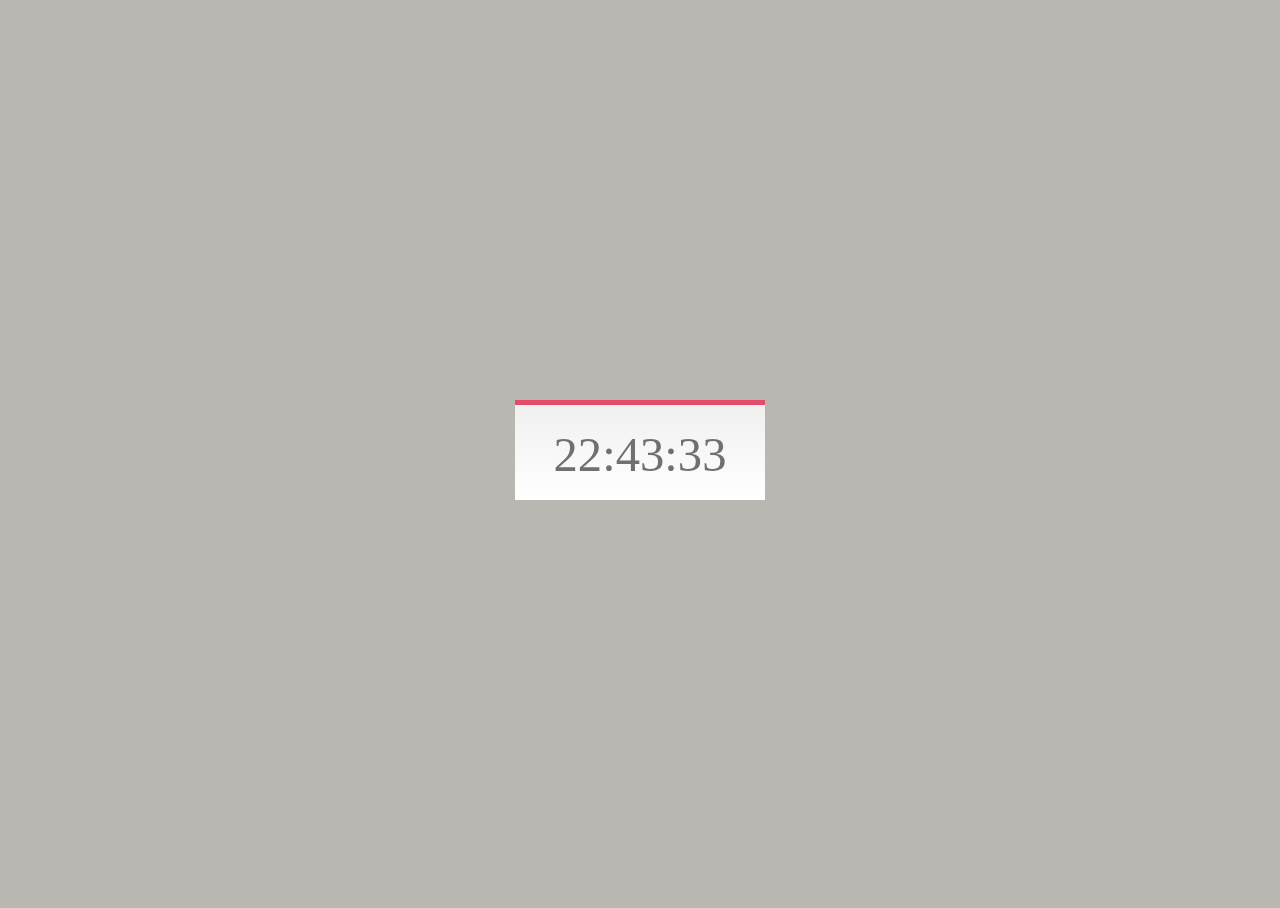
<file: plugins/css3-clock/index.html>
<!DOCTYPE html>
<html >
  <head>
    <meta charset="UTF-8">
    <title>Css3 Clock</title>
    
    
    
    
        <link rel="stylesheet" href="css/style.css">

    
    
    
  </head>

  <body>

    <div>26:09:97</div>
    
        <script src="js/index.js"></script>

    
    
    
  </body>
</html>
</file>
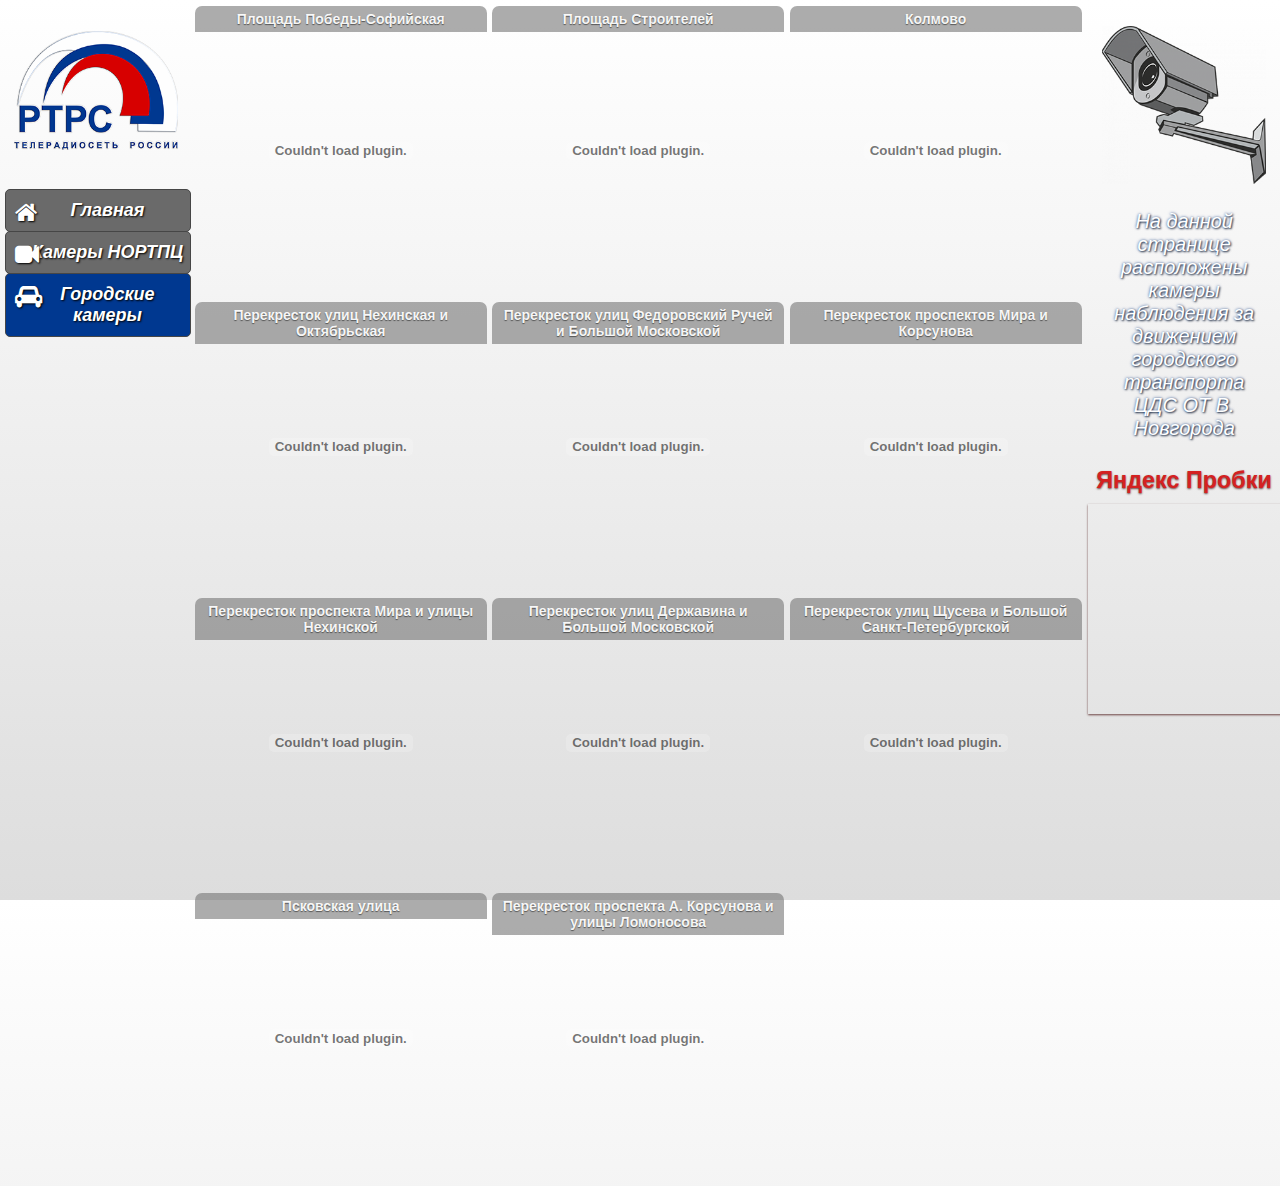
<file: city-cams.html>
<!DOCTYPE html>
<html>

<head>
  <meta http-equiv="Content-Type" content="text/html; charset=UTF-8">
  <meta charset="UTF-8">
  <meta name="description" content="Описание сайта">
  <meta name="keywords" content="Ключевые слова">
  <meta name="viewport" content="width=device-width, initial-scale=1">
  <meta http-equiv="x-dns-prefetch-control" content="on">
  <link rel="icon" href="favicon.ico" type="image/x-icon">
  <link rel="shortcut icon" href="favicon.ico" type="image/x-icon">

  <title>Городские камеры</title>

  <link rel="stylesheet" href="css/normalize.css">
  <link rel="stylesheet" href="plugins/font-awesome-4.5.0/css/font-awesome.min.css">
  <link rel="stylesheet" href="css/style.css">
  <!--------------ЯНДЕКС-КАРТЫ---------------->
  <script src="https://api-maps.yandex.ru/1.1/index.xml" type="text/javascript"></script>
  <!--------------ВИДЕОПЛЕЕР---------------->
  <script rel="subresource" type="text/javascript" src="flowplayer-3.2.11.min.js"></script>
  <!--------------ГУГЛ-ШРИФТЫ---------------->
  <link rel="dns-prefetch" href='https://fonts.googleapis.com/css?family=Roboto:400,700,400italic,700italic|Ubuntu' rel='stylesheet' type='text/css'></head>

<body>
  <!-- ___________________________ЛЕВЫЙ СТОЛБЕЦ___________________________ -->
  <div class="left-column">
    <a class="logo" href="http://novgorod.rtrs.ru/" target="_blank"></a>

    <!-- ******************************МЕНЮ****************************** -->
    <ul class="navbar">
      <li>
        <a href="index.html" class="navbar-item"> <i class="fa fa-home fa-lg"></i>
          Главная
        </a>
      </li>
      <li>
        <a href="nortpc-cams.html" class="navbar-item"> <i class="fa fa-video-camera fa-lg"></i>
          Камеры НОРТПЦ
        </a>
      </li>
      <li>
        <a href="#" class="navbar-item active">
          <i class="fa fa-car fa-lg"></i>
          Городские камеры
        </a>
      </li>
    </ul>
  </div>

  <!-- __________________________СРЕДНИЙ СТОЛБЕЦ__________________________ -->
  <div class="cam-table clearfix">
    <figure class="cam-box city">
      <figcaption class="font-effect-outline">Площадь Победы-Софийская</figcaption>
      <section id="rtmp_player">
        <object width="400" height="300" id="rtmp_player_api" name="rtmp_player_api" data="http://www.novgorod.ru/video/lord-novgorod/flowplayer-3.2.12.swf" type="application/x-shockwave-flash">
          <param name="allowfullscreen" value="true">
          <param name="allowscriptaccess" value="always">
          <param name="quality" value="high">
          <param name="bgcolor" value="#000000">
          <param name="flashvars" value="config={&quot;clip&quot;:{&quot;url&quot;:&quot;camera.stream&quot;,&quot;live&quot;:true,&quot;provider&quot;:&quot;rtmp1&quot;},&quot;plugins&quot;:{&quot;rtmp1&quot;:{&quot;url&quot;:&quot;flowplayer.rtmp-3.2.10.swf&quot;,&quot;netConnectionUrl&quot;:&quot;rtmp://213.148.160.56/live&quot;}},&quot;playerId&quot;:&quot;rtmp_player&quot;,&quot;playlist&quot;:[{&quot;url&quot;:&quot;camera.stream&quot;,&quot;live&quot;:true,&quot;provider&quot;:&quot;rtmp1&quot;}]}"></object>
      </section>
    </figure>

    <figure class="cam-box">
      <figcaption class="font-effect-outline">Площадь Строителей</figcaption>
      <section id="player_8100">
        <object width="100%" height="100%" id="player_8100_api" data="http://www.novgorod.ru/video/lord-novgorod/flowplayer-3.2.7.swf" type="application/x-shockwave-flash">
          <param name="allowfullscreen" value="true">
          <param name="allowscriptaccess" value="always">
          <param name="quality" value="high">
          <param name="cachebusting" value="false">
          <param name="bgcolor" value="#000000">
          <param name="flashvars" value="config={&quot;clip&quot;:{&quot;autoPlay&quot;:true,&quot;scale&quot;:&quot;fit&quot;,&quot;autoBuffering&quot;:true,&quot;bufferLength&quot;:1,&quot;url&quot;:&quot;http://88.151.188.51:8891/video&quot;},&quot;plugins&quot;:{&quot;controls&quot;:null},&quot;playerId&quot;:&quot;player_8100&quot;,&quot;playlist&quot;:[{&quot;autoPlay&quot;:true,&quot;live&quot;:true,&quot;scale&quot;:&quot;fit&quot;,&quot;autoBuffering&quot;:true,&quot;bufferLength&quot;:0,&quot;url&quot;:&quot;http://88.151.188.51:8891/video&quot;}]}"></object>
      </section>
    </figure>

    <figure class="cam-box">
      <figcaption class="font-effect-outline">Колмово</figcaption>
      <section id="player_8100">
        <object width="100%" height="100%" id="player_8100_api" data="http://www.novgorod.ru/video/lord-novgorod/flowplayer-3.2.7.swf" type="application/x-shockwave-flash">
          <param name="allowfullscreen" value="true">
          <param name="allowscriptaccess" value="always">
          <param name="quality" value="high">
          <param name="cachebusting" value="false">
          <param name="bgcolor" value="#000000">
          <param name="flashvars" value="config={&quot;clip&quot;:{&quot;autoPlay&quot;:true,&quot;scale&quot;:&quot;fit&quot;,&quot;autoBuffering&quot;:true,&quot;bufferLength&quot;:1,&quot;url&quot;:&quot;http://88.151.188.51:8892/video&quot;},&quot;plugins&quot;:{&quot;controls&quot;:null},&quot;playerId&quot;:&quot;player_8100&quot;,&quot;playlist&quot;:[{&quot;autoPlay&quot;:true,&quot;live&quot;:true,&quot;scale&quot;:&quot;fit&quot;,&quot;autoBuffering&quot;:true,&quot;bufferLength&quot;:0,&quot;url&quot;:&quot;http://88.151.188.51:8892/video&quot;}]}"></object>
      </section>
    </figure>

    <figure class="cam-box">
      <figcaption class="font-effect-outline">Перекресток улиц Нехинская и Октябрьская</figcaption>
      <section id="player_8100">
        <object width="100%" height="100%" id="player_8100_api" data="http://www.novgorod.ru/video/lord-novgorod/flowplayer-3.2.7.swf" type="application/x-shockwave-flash">
          <param name="allowfullscreen" value="true">
          <param name="allowscriptaccess" value="always">
          <param name="quality" value="high">
          <param name="cachebusting" value="false">
          <param name="bgcolor" value="#000000">
          <param name="flashvars" value="config={&quot;clip&quot;:{&quot;autoPlay&quot;:true,&quot;scale&quot;:&quot;fit&quot;,&quot;autoBuffering&quot;:true,&quot;bufferLength&quot;:1,&quot;url&quot;:&quot;http://88.151.188.51:8893/video&quot;},&quot;plugins&quot;:{&quot;controls&quot;:null},&quot;playerId&quot;:&quot;player_8100&quot;,&quot;playlist&quot;:[{&quot;autoPlay&quot;:true,&quot;live&quot;:true,&quot;scale&quot;:&quot;fit&quot;,&quot;autoBuffering&quot;:true,&quot;bufferLength&quot;:0,&quot;url&quot;:&quot;http://88.151.188.51:8893/video&quot;}]}"></object>
      </section>
    </figure>

    <figure class="cam-box">
      <figcaption class="font-effect-outline">Перекресток улиц Федоровский Ручей и Большой Московской</figcaption>
      <section id="player_8100">
        <object width="100%" height="100%" id="player_8100_api" data="http://www.novgorod.ru/video/lord-novgorod/flowplayer-3.2.7.swf" type="application/x-shockwave-flash">
          <param name="allowfullscreen" value="true">
          <param name="allowscriptaccess" value="always">
          <param name="quality" value="high">
          <param name="cachebusting" value="false">
          <param name="bgcolor" value="#000000">
          <param name="flashvars" value="config={&quot;clip&quot;:{&quot;autoPlay&quot;:true,&quot;scale&quot;:&quot;fit&quot;,&quot;autoBuffering&quot;:true,&quot;bufferLength&quot;:1,&quot;url&quot;:&quot;http://88.151.188.51:8894/video&quot;},&quot;plugins&quot;:{&quot;controls&quot;:null},&quot;playerId&quot;:&quot;player_8100&quot;,&quot;playlist&quot;:[{&quot;autoPlay&quot;:true,&quot;live&quot;:true,&quot;live&quot;:true,&quot;scale&quot;:&quot;fit&quot;,&quot;autoBuffering&quot;:true,&quot;bufferLength&quot;:0,&quot;url&quot;:&quot;http://88.151.188.51:8894/video&quot;}]}"></object>
      </section>
    </figure>

    <figure class="cam-box">
      <figcaption class="font-effect-outline">Перекресток проспектов Мира и Корсунова</figcaption>
      <section id="player_8100">
        <object width="100%" height="100%" id="player_8100_api" data="http://www.novgorod.ru/video/lord-novgorod/flowplayer-3.2.7.swf" type="application/x-shockwave-flash">
          <param name="allowfullscreen" value="true">
          <param name="allowscriptaccess" value="always">
          <param name="quality" value="high">
          <param name="cachebusting" value="false">
          <param name="bgcolor" value="#000000">
          <param name="flashvars" value="config={&quot;clip&quot;:{&quot;autoPlay&quot;:true,&quot;scale&quot;:&quot;fit&quot;,&quot;autoBuffering&quot;:true,&quot;bufferLength&quot;:1,&quot;url&quot;:&quot;http://88.151.188.51:8895/video&quot;},&quot;plugins&quot;:{&quot;controls&quot;:null},&quot;playerId&quot;:&quot;player_8100&quot;,&quot;playlist&quot;:[{&quot;autoPlay&quot;:true,&quot;live&quot;:true,&quot;scale&quot;:&quot;fit&quot;,&quot;autoBuffering&quot;:true,&quot;bufferLength&quot;:0,&quot;url&quot;:&quot;http://88.151.188.51:8895/video&quot;}]}"></object>
      </section>
    </figure>

    <figure class="cam-box">
      <figcaption class="font-effect-outline">Перекресток проспекта Мира и улицы Нехинской</figcaption>
      <section id="player_8100">
        <object width="100%" height="100%" id="player_8100_api" data="http://www.novgorod.ru/video/lord-novgorod/flowplayer-3.2.7.swf" type="application/x-shockwave-flash">
          <param name="allowfullscreen" value="true">
          <param name="allowscriptaccess" value="always">
          <param name="quality" value="high">
          <param name="cachebusting" value="false">
          <param name="bgcolor" value="#000000">
          <param name="flashvars" value="config={&quot;clip&quot;:{&quot;autoPlay&quot;:true,&quot;scale&quot;:&quot;fit&quot;,&quot;autoBuffering&quot;:true,&quot;bufferLength&quot;:1,&quot;url&quot;:&quot;http://88.151.188.51:8896/video&quot;},&quot;plugins&quot;:{&quot;controls&quot;:null},&quot;playerId&quot;:&quot;player_8100&quot;,&quot;playlist&quot;:[{&quot;autoPlay&quot;:true,&quot;live&quot;:true,&quot;scale&quot;:&quot;fit&quot;,&quot;autoBuffering&quot;:true,&quot;bufferLength&quot;:0,&quot;url&quot;:&quot;http://88.151.188.51:8896/video&quot;}]}"></object>
      </section>
    </figure>

    <figure class="cam-box">
      <figcaption class="font-effect-outline">Перекресток улиц Державина и Большой Московской</figcaption>
      <section id="player_8100">
        <object width="100%" height="100%" id="player_8100_api" data="http://www.novgorod.ru/video/lord-novgorod/flowplayer-3.2.7.swf" type="application/x-shockwave-flash">
          <param name="allowfullscreen" value="true">
          <param name="allowscriptaccess" value="always">
          <param name="quality" value="high">
          <param name="cachebusting" value="false">
          <param name="bgcolor" value="#000000">
          <param name="flashvars" value="config={&quot;clip&quot;:{&quot;autoPlay&quot;:true,&quot;scale&quot;:&quot;fit&quot;,&quot;autoBuffering&quot;:true,&quot;bufferLength&quot;:1,&quot;url&quot;:&quot;http://88.151.188.51:8897/video&quot;},&quot;plugins&quot;:{&quot;controls&quot;:null},&quot;playerId&quot;:&quot;player_8100&quot;,&quot;playlist&quot;:[{&quot;autoPlay&quot;:true,&quot;live&quot;:true,&quot;scale&quot;:&quot;fit&quot;,&quot;autoBuffering&quot;:true,&quot;bufferLength&quot;:0,&quot;url&quot;:&quot;http://88.151.188.51:8897/video&quot;}]}"></object>
      </section>
    </figure>

    <figure class="cam-box">
      <figcaption class="font-effect-outline">Перекресток улиц Щусева и Большой Санкт-Петербургской</figcaption>
      <section id="player_8100">
        <object width="100%" height="100%" id="player_8100_api" data="http://www.novgorod.ru/video/lord-novgorod/flowplayer-3.2.7.swf" type="application/x-shockwave-flash">
          <param name="allowfullscreen" value="true">
          <param name="allowscriptaccess" value="always">
          <param name="quality" value="high">
          <param name="cachebusting" value="false">
          <param name="bgcolor" value="#000000">
          <param name="flashvars" value="config={&quot;clip&quot;:{&quot;autoPlay&quot;:true,&quot;scale&quot;:&quot;fit&quot;,&quot;autoBuffering&quot;:true,&quot;bufferLength&quot;:1,&quot;url&quot;:&quot;http://88.151.188.51:8898/video&quot;},&quot;plugins&quot;:{&quot;controls&quot;:null},&quot;playerId&quot;:&quot;player_8100&quot;,&quot;playlist&quot;:[{&quot;autoPlay&quot;:true,&quot;live&quot;:true,&quot;scale&quot;:&quot;fit&quot;,&quot;autoBuffering&quot;:true,&quot;bufferLength&quot;:0,&quot;url&quot;:&quot;http://88.151.188.51:8898/video&quot;}]}"></object>
      </section>
    </figure>

    <figure class="cam-box">
      <figcaption class="font-effect-outline">Псковская улица</figcaption>
      <section id="player_8100">
        <object width="100%" height="100%" id="player_8100_api" data="http://www.novgorod.ru/video/lord-novgorod/flowplayer-3.2.7.swf" type="application/x-shockwave-flash">
          <param name="allowfullscreen" value="true">
          <param name="allowscriptaccess" value="always">
          <param name="quality" value="high">
          <param name="cachebusting" value="false">
          <param name="bgcolor" value="#000000">
          <param name="flashvars" value="config={&quot;clip&quot;:{&quot;autoPlay&quot;:true,&quot;scale&quot;:&quot;fit&quot;,&quot;autoBuffering&quot;:true,&quot;bufferLength&quot;:1,&quot;url&quot;:&quot;http://88.151.188.51:8899/video&quot;},&quot;plugins&quot;:{&quot;controls&quot;:null},&quot;playerId&quot;:&quot;player_8100&quot;,&quot;playlist&quot;:[{&quot;autoPlay&quot;:true,&quot;live&quot;:true,&quot;scale&quot;:&quot;fit&quot;,&quot;autoBuffering&quot;:true,&quot;bufferLength&quot;:0,&quot;url&quot;:&quot;http://88.151.188.51:8899/video&quot;}]}"></object>
      </section>
    </figure>

    <figure class="cam-box">
      <figcaption class="font-effect-outline">Перекресток проспекта А. Корсунова и улицы Ломоносова</figcaption>
      <section id="player_8100">
        <object width="100%" height="100%" id="player_8100_api" data="http://www.novgorod.ru/video/lord-novgorod/flowplayer-3.2.7.swf" type="application/x-shockwave-flash">
          <param name="allowfullscreen" value="true">
          <param name="allowscriptaccess" value="always">
          <param name="quality" value="high">
          <param name="cachebusting" value="false">
          <param name="bgcolor" value="#000000">
          <param name="flashvars" value="config={&quot;clip&quot;:{&quot;autoPlay&quot;:true,&quot;scale&quot;:&quot;fit&quot;,&quot;autoBuffering&quot;:true,&quot;bufferLength&quot;:1,&quot;url&quot;:&quot;http://88.151.188.51:8900/video&quot;},&quot;plugins&quot;:{&quot;controls&quot;:null},&quot;playerId&quot;:&quot;player_8100&quot;,&quot;playlist&quot;:[{&quot;autoPlay&quot;:true,&quot;live&quot;:true,&quot;scale&quot;:&quot;fit&quot;,&quot;autoBuffering&quot;:true,&quot;bufferLength&quot;:0,&quot;url&quot;:&quot;http://88.151.188.51:8900/video&quot;}]}"></object>
      </section>
    </figure>
  </div>

  <!-- ___________________________ПРАВЫЙ СТОЛБЕЦ__________________________ -->
  <div class="right-column">
    <a class="logo" href="index.html"></a>
    <p>
      На данной странице расположены камеры наблюдения за движением городского транспорта
      <br>ЦДС ОТ В. Новгорода</p>
    <a href="https://maps.yandex.ru/24/veliky-novgorod/?l=map%2Ctrf%2Ctrfe&ll=31.253517%2C58.527107&z=13" target="_blank" title="Переход на страницу maps.yandex.ru">
      <h3>Яндекс Пробки</h3>
    </a>
    <div id="YMapsID" style="width:230px;height:210px"></div>
  </div>

  <script type="text/javascript">
    // Создает обработчик события window.onLoad
    YMaps.jQuery(function () {
      // Создает экземпляр карты и привязывает его к созданному контейнеру
      var map = new YMaps.Map(YMaps.jQuery("#YMapsID")[0]);

      // Устанавливает начальные параметры отображения карты: центр карты и коэффициент масштабирования
      map.setCenter(new YMaps.GeoPoint(31.26750372333069, 58.533896056768356), 12);
      //Включает сервис Пробки
      var traffic = new YMaps.Traffic.Control();
      map.addControl(traffic, new YMaps.ControlPosition(YMaps.ControlPosition.BOTTOM_LEFT, new YMaps.Point(6, 1)));
      traffic.show();
      traffic.setState({
        infoLayerShown: true
      });
    });
  </script>
</body>

</html>
</file>
<file: plugins/css3-clock/css/style.css>
/* Styling it all now! */

@font-face {
	font-family: 'digi';
	src: url('http://cssdeck.com/uploads/resources/fonts/digii/DS-DIGII.TTF');
}

* {
	box-sizing: border-box;
}

html, body {
	width: 100%; height: 100%;
}

body {
	font-family: 'digi';
	font-size: 76%;
	background: #B9B7B1;
	background-image: radial-gradient(
		center 0,
		white,
		#B9B7B1
	);
}

div {
	width: 250px; height: 100px;
	background: white;
	font-size: 4em;
	color: #707070;
	
	/* Centering everything */
	position: absolute;
	left: 50%; top: 50%;
	margin-left: -125px; margin-top: -50px;
	
	text-align: center;
	line-height: 100px;
	
	border-top: 5px solid #E54B6B;
	background-image: linear-gradient(#f0f0f0, white);
}
</file>
<file: css/style.css>
html,
body {
  width: 100%;
  height: 100%;
  margin: 0;
  padding: 0;
  font-family: 'Roboto', 'Arial', sans-serif;
  font-size: 0;
  background: linear-gradient(to bottom, #fff 0%, #ddd 100%);
}



/* 
 _       __ _               _                       
| | ___ / _| |_    ___ ___ | |_   _ _ __ ___  _ __  
| |/ _ \ |_| __|  / __/ _ \| | | | | '_ ` _ \| '_ \ 
| |  __/  _| |_  | (_| (_) | | |_| | | | | | | | | |
|_|\___|_|  \__|  \___\___/|_|\__,_|_| |_| |_|_| |_|
*/
.left-column {
  position: absolute;
  top: 0;
  left: 0;
  width: 15%;
  height: 100%;
  font-size: 9px;
/*   background: linear-gradient(to bottom, #969696 0%, #6e6e6e 100%);*/
}

.left-column a.logo {
  display: block;
  font-size: 20px;
  margin: 0px auto;
  margin-top: 20px;
  width: 85%;
  height: 7em;
  background: url(../images/rtrs.png) center no-repeat;
  background-size: contain;
}

/**************************МЕНЮ***************************/
.navbar {
  position: relative;
  margin: 0;
  padding: 0;
  margin-left: 5px;
  margin-top: 30px;
  width: 97%;
  list-style: none;
}

.navbar li {
  position: relative;
}

.navbar-item {
  display: list-item;
  list-style: none;
  font-style: italic;
  font-weight: bold;
  font-size: 18px;
  text-decoration: none;
  text-align: center;
  margin: 0px auto;
  margin-top: -1px;
  padding: 10px;
  padding-left: 10%;
  padding-right: 0;
  border: 1px solid #464646;
  border-radius: 5px;
  color: #FFFFFF;
  background-color: #6A6A6A;
  text-shadow: 1px 1px 2px #000000;
}

.navbar-item i {
  position: absolute;
  left: 10px;
  line-height: normal;
}

.navbar-item:hover {
  background-color: #005DDB;
}

.navbar-item:active {
  box-shadow: inset 0 3px 5px rgba(10, 10, 10, 0.4);
}

.navbar-item.active {
  background-color: #003890;
}


/*
                       _        _     _      
  ___ __ _ _ __ ___   | |_ __ _| |__ | | ___ 
 / __/ _` | '_ ` _ \  | __/ _` | '_ \| |/ _ \
| (_| (_| | | | | | | | || (_| | |_) | |  __/
 \___\__,_|_| |_| |_|  \__\__,_|_.__/|_|\___|
*/
.cam-table {
  margin: 0 auto;
  padding: 3px 5px;
  width: 70%;
  height: 99%;
}

.cam-box {
  position: relative;
  float: left;
  margin: 0;
  padding: 0.3%;
  width: 32.6%;
  height: 32.6%;
  transition: transform 0.5s ease;
}

/*input[type="checkbox"]:not(:checked) + .cam-box{ z-index: 0;}*/
.cam-box:hover {
  z-index: 2;
}

input[type="checkbox"]:checked + .cam-box {
  z-index: 2;
  position: relative;
  transform: scale(3);
}

.cam-box.cam1 {
  transform-origin: left top;
}

.cam-box.cam2 {
  transform-origin: top;
}

.cam-box.cam3 {
  transform-origin: right top;
}

.cam-box.cam4 {
  transform-origin: left;
}

.cam-box.cam5 {
  transform-origin: center;
}

.cam-box.cam6 {
  transform-origin: right;
}

.cam-box.cam7 {
  transform-origin: left bottom;
}

.cam-box.cam8 {
  transform-origin: bottom;
}

.cam-box.cam9 {
  transform-origin: right bottom;
}

input[type="checkbox"] {
  display: none;
}

figure img{
  position: relative;
  z-index: 0;
  display: block;
  border-radius: 7px;
  width: 100%;
  height: 100%;
  box-shadow: 
    0 1px 5px -1px rgba(0, 0, 0, 0.5), 
    0 2px 2px 0px rgba(0, 0, 0, 0.5);
  /*  background-image: 
        radial-gradient(rgba(255, 255, 255, 0.1), 
        rgba(83, 83, 83, 0.7)), 
        url(backgrounds/background6.png);*/
}

figure section,
figure section object{
  position: relative;
  z-index: 0;
  display: block;
  width: 100%;
  height: 100%;
}

figcaption {
  position: absolute;
  z-index: 1;
  top: 3px;
  left: 0;
  width: 93.6%;
  padding: 5px 2.3%;
  margin: 0 0.9%;
  font-family: 'Ubuntu', sans-serif;
  font-size: 14px;
  font-weight: 700;
  text-shadow: 0 1px 1px rgba(0, 0, 0, 0.5);
  text-align: center;
  color: rgba(255, 255, 255, 0.95);
  border-radius: 7px 7px 0 0;
  background: rgba(116, 116, 116, 0.6);
}

figcaption.big-title {
  top: 0;
  left: 0;
  width: 95%;
  padding: 5px 2.5%;
  margin: 0;
  font-size: 27px;
}

/*
      _       _     _               _                       
 _ __(_) __ _| |__ | |_    ___ ___ | |_   _ _ __ ___  _ __  
| '__| |/ _` | '_ \| __|  / __/ _ \| | | | | '_ ` _ \| '_ \ 
| |  | | (_| | | | | |_  | (_| (_) | | |_| | | | | | | | | |
|_|  |_|\__, |_| |_|\__|  \___\___/|_|\__,_|_| |_| |_|_| |_|
        |___/   
*/
.right-column {
  position: absolute;
  top: 0;
  right: 0;
  font-size: 20px;
  width: 15%;
  height: 100%;
}

.right-column a.logo {
  display: block;
  font-size: 17px;
  margin: 0px auto;
  margin-top: 20px;
  width: 85%;
  height: 10em;
  background: url(../images/surveillance-camera.png) right no-repeat;
  background-size: contain;
}

.right-column p {
  width: 95%;
  padding: 0 5px;
  font-style: italic;  /*font-weight: bold;*/
  color: #FFF;
  font-size: 20px;
  text-align: center;
  text-shadow: 0 0 3px rgba(0, 50, 128, 0.75), 1px 1px 2px rgba(0, 0, 0, 0.75);
}

.right-column a {
  text-decoration: none;
}

.right-column h3 {
  color: rgb(212, 33, 33);
  text-shadow: 0px 1px 2px rgba(67, 12, 12, 0.75);
  margin-bottom: 5px;
  text-align: center;
  line-height: 1.5;
}

.right-column h3:hover,
.right-column h3:active {
  text-decoration: underline;
}

#YMapsID {
  margin: 0px auto;
  box-shadow: 0px 1px 2px rgba(67, 12, 12, 0.75);
}

.clearfix:after {
  content: "";
  display: table;
  clear: both;
}
</file>
